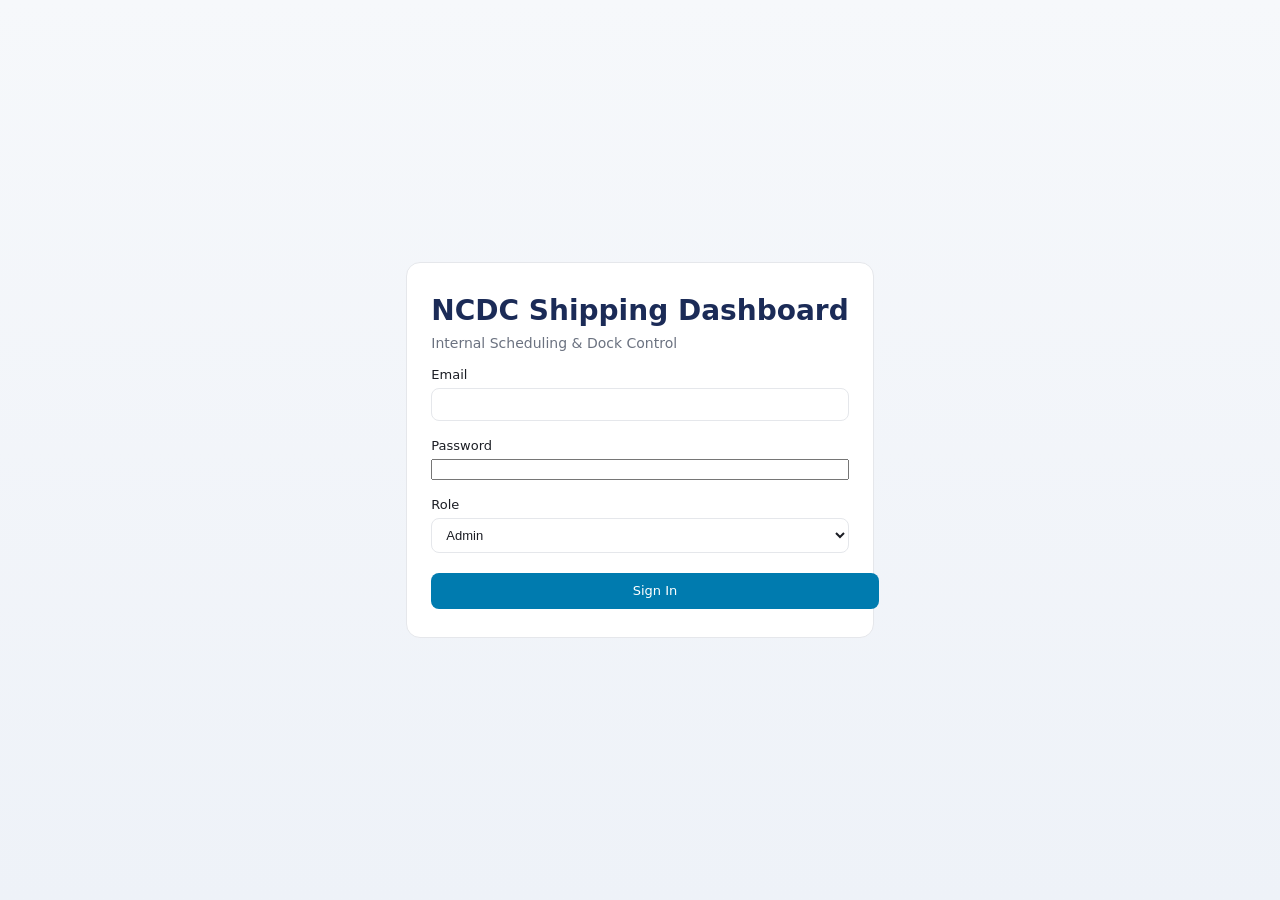
<file: index.html>
<!DOCTYPE html>
<html lang="en" data-theme="light">
<head>
  <meta charset="UTF-8" />
  <meta name="viewport" content="width=device-width,initial-scale=1.0" />
  <title>NCDC Shipping Dashboard</title>
  <link rel="stylesheet" href="./style.css" />
</head>
<body>
  <div id="login-screen" class="login-screen">
    <div class="login-card">
      <h1 class="app-title">NCDC Shipping Dashboard</h1>
      <p class="app-subtitle">Internal Scheduling &amp; Dock Control</p>
      <label>Email</label>
      <input id="login-email" type="email" />
      <label>Password</label>
      <input id="login-password" type="password" />
      <label>Role</label>
      <select id="login-role">
        <option value="admin">Admin</option>
        <option value="router">Router</option>
        <option value="dock">Dock Lead</option>
        <option value="supervisor">Supervisor</option>
      </select>
      <button id="login-btn" class="btn primary">Sign In</button>
      <p id="login-error" class="error hidden">Invalid credentials.</p>
    </div>
  </div>

  <div id="app-shell" class="app-shell hidden">
    <aside class="sidebar">
      <div class="sidebar-header">
        <div class="logo-box">📦</div>
        <div>
          <div class="sidebar-title">NCDC Dashboard</div>
          <div class="sidebar-sub">Shipping</div>
        </div>
      </div>
      
      <div id="alerts-badge" class="alerts-badge hidden" onclick="showAlertsModal()">
        <span>🔔 Alerts</span>
        <div id="alerts-count"></div>
      </div>
      
      <nav>
        <button data-tab="orders" class="nav-link active">📋 Orders</button>
        <button data-tab="discrepancies" class="nav-link">⚠️ Discrepancies</button>
        <button data-tab="dock" class="nav-link">📦 Dock</button>
        <button data-tab="todays" class="nav-link">🚚 Today's Pickups</button>
        <button data-tab="truckloads" class="nav-link">🚛 Truckloads</button>
        <button data-tab="calendar" class="nav-link">📅 Calendar</button>
        <button data-tab="metrics" class="nav-link">📊 Metrics</button>
        <button data-tab="history" class="nav-link">🕐 History</button>
        <button data-tab="team" class="nav-link">👥 Team</button>
        <button data-tab="settings" class="nav-link">⚙️ Settings</button>
      </nav>
      <button id="logout-btn" class="btn secondary small">Logout</button>
    </aside>

    <main class="main">
      <div class="top-bar">
        <div class="top-bar-left">
          <span id="current-user-display"></span>
          <span id="current-role-badge" class="role-badge"></span>
        </div>
        <div class="top-bar-right">
          <button id="undo-btn" class="btn small secondary">↩️ Undo</button>
          <button id="changelog-btn" class="btn small secondary">🕐 Changes</button>
          <button id="export-btn" class="btn small primary">📥 Export</button>
        </div>
      </div>

      <section id="tab-orders" class="tab-panel">
        <header class="pane-header">
          <h2>Orders</h2>
          <p>Upload CSV and manage orders.</p>
        </header>

        <div class="orders-toolbar">
          <div class="upload-box">
            <label class="label">Upload Orders CSV</label>
            <input type="file" id="orders-csv" accept=".csv" />
            <p class="csv-updated" id="csv-updated">CSV updated: --</p>
          </div>

          <div class="quick-filters">
            <button class="btn tiny" onclick="applyQuickFilter('high')">🔴 HIGH Priority</button>
            <button class="btn tiny" onclick="applyQuickFilter('unassigned')">⚪ Unassigned</button>
            <button class="btn tiny" onclick="applyQuickFilter('today')">📅 Due Today</button>
            <select id="saved-filters" onchange="loadSavedFilter()">
              <option value="">Load saved filter...</option>
            </select>
            <button class="btn tiny" onclick="saveCurrentFilter()">💾 Save Filter</button>
          </div>

          <div class="filters-row">
            <input id="orders-search" type="text" placeholder="Quick search..." />
            <select id="orders-col-filter"></select>
            <input id="orders-col-value" type="text" placeholder="Exact value..." />
            <button id="add-col-filter" class="btn tiny">Add filter</button>
            <button id="clear-filters" class="btn tiny secondary">Clear</button>
          </div>

          <div class="selected-box">
            <span>Selected POs: <span id="selected-count">0</span></span>
            <button id="create-truckload-btn" class="btn tiny primary">Create Truckload</button>
            <button id="auto-route-btn" class="btn tiny" style="background:#7c3aed;color:#fff;">⚡ Auto-Route</button>
            <select id="assign-existing-load" class="input-slim"></select>
            <button id="assign-pos-to-load" class="btn tiny">Assign to Load</button>
          </div>
        </div>

        <div id="active-filters" class="chips"></div>

        <div class="orders-grid">
          <table>
            <thead>
              <tr id="orders-head">
                <th><input type="checkbox" id="select-all-orders" /></th>
                <th>PO</th>
                <th>Customer</th>
                <th>Cust Name</th> <th>Carrier</th>
                <th>Units</th>
                <th>Cartons</th>
                <th>BOL</th>
                <th>Master BOL</th>
                <th>Start Date</th>
                <th>Cancel Date</th>
                <th>Priority</th>
                <th>Load ID</th>
              </tr>
            </thead>
            <tbody id="orders-body"></tbody>
          </table>
        </div>
      </section>

      <section id="tab-discrepancies" class="tab-panel hidden">
        <header class="pane-header">
          <h2>BC &amp; Dashboard Discrepancies</h2>
          <p>Differences between latest BC CSV and current dashboard / truckloads.</p>
        </header>

        <div class="filters-row">
          <input id="disc-search" type="text" placeholder="Filter by PO, field, type, load..." />
          <button id="disc-clear" class="btn tiny secondary">Clear</button>
        </div>

        <div class="dock-list">
          <table>
            <thead>
              <tr>
                <th>Type</th>
                <th>PO</th>
                <th>Field</th>
                <th>CSV Value</th>
                <th>Dashboard Value</th>
                <th>Load IDs</th>
              </tr>
            </thead>
            <tbody id="disc-body"></tbody>
          </table>
        </div>
      </section>

      <section id="tab-dock" class="tab-panel hidden">
        <header class="pane-header">
          <div class="header-with-action">
            <div>
              <h2>Dock</h2>
              <p>Assign staging by truckload. One line per truck.</p>
            </div>
            <button id="dock-map-btn" class="btn primary" onclick="showDockMapModal()">🗺️ View Dock Map</button>
          </div>
        </header>

        <div class="filters-row">
          <input id="dock-search" type="text" placeholder="Filter by any column..." />
          <button id="dock-clear" class="btn tiny secondary">Clear</button>
        </div>

        <div class="dock-list">
          <table>
            <thead>
              <tr>
                <th>Load ID</th><th>Customer</th><th>Carrier</th><th>Load Type</th>
                <th>Pick Up Date</th><th>Pickup Window</th><th>Total Cartons</th>
                <th>SL Location</th><th>DD Location</th>
                <th>Status</th><th>Actions</th>
              </tr>
            </thead>
            <tbody id="dock-body"></tbody>
          </table>
        </div>
      </section>

      <section id="tab-todays" class="tab-panel hidden">
        <header class="pane-header">
          <h2>Today's Pickups</h2>
          <p>Live board for the dock to update arrival/departure.</p>
        </header>

        <div class="filters-row">
          <input id="todays-search" type="text" placeholder="Filter by any column..." />
          <button id="todays-clear" class="btn tiny secondary">Clear</button>
        </div>

        <div class="today-table">
          <table>
            <thead>
              <tr>
                <th>Load ID</th>
                <th>Customer</th>
                <th>Carrier</th>
                <th>Load Type</th>
                <th>BOL</th>
                <th>Master BOL</th>
                <th>Pick Up Window</th>
                <th>Total Cartons</th>
                <th>Status</th>
                <th>Actions</th>
              </tr>
            </thead>
            <tbody id="today-body"></tbody>
          </table>
        </div>
      </section>

      <section id="tab-truckloads" class="tab-panel hidden">
        <header class="pane-header">
          <div class="header-with-action">
            <div>
              <h2>Truckloads</h2>
              <p>Click a load to edit and view Master/BOL/PO breakdown.</p>
            </div>
            <button id="bulk-edit-btn" class="btn primary" onclick="showBulkEditModal()">✏️ Bulk Edit</button>
          </div>
        </header>

        <div class="filters-row">
          <input id="truckloads-search" type="text" placeholder="Filter by any column..." />
          <button id="truckloads-clear" class="btn tiny secondary">Clear</button>
        </div>

        <div class="truckloads-list">
          <table>
            <thead>
              <tr>
                <th><input type="checkbox" id="select-all-trucks" /></th>
                <th>Load ID</th><th>Customer</th><th>Carrier</th><th>Load Type</th>
                <th>Pick Up Date</th><th>Pickup Window</th><th>Total Cartons</th><th>Status</th>
              </tr>
            </thead>
            <tbody id="truckloads-body"></tbody>
          </table>
        </div>
      </section>

      <section id="tab-calendar" class="tab-panel hidden">
        <header class="pane-header">
          <h2>Calendar</h2>
          <div class="cal-controls">
            <button id="cal-prev" class="btn tiny secondary">◀</button>
            <div id="cal-title" class="cal-title"></div>
            <button id="cal-next" class="btn tiny secondary">▶</button>
            <select id="cal-view" class="input-slim">
              <option value="month">Month</option>
              <option value="2w">2 Weeks</option>
              <option value="wk">Week</option>
            </select>
            <button id="cal-today" class="btn tiny primary">Today</button>
            <input id="cal-filter" class="input-slim" placeholder="Filter customer/carrier…" />
          </div>
        </header>
        <div id="calendar-grid" class="calendar-grid"></div>
        <p class="muted">Drag a load chip to another day to change its pickup date.</p>
      </section>

      <section id="tab-metrics" class="tab-panel hidden">
        <header class="pane-header">
          <h2>Metrics</h2>
          <p>Performance insights and KPIs.</p>
        </header>
        <div class="metrics-row">
          <div class="metric-card"><div class="metric-label">Units Today</div><div class="metric-value" id="m-units-today">0</div></div>
          <div class="metric-card"><div class="metric-label">Units This Week</div><div class="metric-value" id="m-units-week">0</div></div>
          <div class="metric-card"><div class="metric-label">Total Cartons</div><div class="metric-value" id="m-cartons">0</div></div>
          <div class="metric-card"><div class="metric-label">Loads This Month</div><div class="metric-value" id="m-total-loads">0</div></div>
        </div>
        <div class="metrics-grid">
          <div class="metric-section">
            <h3>Load Status</h3>
            <div id="status-breakdown"></div>
          </div>
          <div class="metric-section">
            <h3>Carrier Breakdown</h3>
            <div id="carrier-breakdown"></div>
          </div>
        </div>
        <div class="metric-section">
          <h3>Data Quality</h3>
          <div id="data-quality"></div>
        </div>
      </section>

      <section id="tab-history" class="tab-panel hidden">
        <header class="pane-header">
          <h2>History</h2>
          <p>Departed truckloads archive.</p>
        </header>
        <div class="filters-row">
          <input id="history-search" type="text" placeholder="Filter by any value..." />
          <button id="history-clear" class="btn tiny secondary">Clear</button>
        </div>
        <table>
          <thead>
            <tr>
              <th>Load ID</th><th>Customer</th><th>Carrier</th>
              <th>BOL</th><th>Master BOL</th>
              <th>Pick Up Date</th><th>Pickup Window</th><th>Departed At</th>
            </tr>
          </thead>
          <tbody id="history-body"></tbody>
        </table>
      </section>

      <section id="tab-team" class="tab-panel hidden">
        <header class="pane-header">
          <h2>Team</h2>
          <p>Manage users and permissions.</p>
        </header>
        <div class="team-roles">
          <h3>User Roles</h3>
          <div class="role-list">
            <div class="role-item">
              <strong>Admin</strong>
              <p>Full access to all tabs and settings</p>
            </div>
            <div class="role-item">
              <strong>Router</strong>
              <p>Orders, Truckloads, Calendar, Metrics, History</p>
            </div>
            <div class="role-item">
              <strong>Dock Lead</strong>
              <p>Dock, Today's Pickups, Truckloads, History</p>
            </div>
            <div class="role-item">
              <strong>Supervisor</strong>
              <p>Full access (view-only for sensitive settings)</p>
            </div>
          </div>
        </div>
      </section>

      <section id="tab-settings" class="tab-panel hidden">
        <header class="pane-header">
          <h2>Settings</h2>
          <p>Customer rules, center patterns, and general options.</p>
        </header>

        <div class="settings-grid">
          <div class="setting-block">
            <h3>Customer Rules</h3>
            <p class="muted">Define default carrier, time blocks, and limits per customer</p>
            <div id="customer-rules-list" class="rules-list"></div>
            <div class="add-rule-form">
              <input id="rule-customer" type="text" placeholder="Customer name" class="input-slim" />
              <input id="rule-carrier" type="text" placeholder="Default carrier" class="input-slim" />
              <select id="rule-timeblock" class="input-slim">
                <option value="">Time block...</option>
                <option value="08:00-10:00">8am-10am</option>
                <option value="10:00-12:00">10am-12pm</option>
                <option value="12:00-14:00">12pm-2pm</option>
                <option value="14:00-16:00">2pm-4pm</option>
                <option value="16:00-18:00">4pm-6pm</option>
              </select>
              <button class="btn tiny primary" onclick="addCustomerRule()">Add Rule</button>
            </div>
          </div>

          <div class="setting-block">
            <h3>Store → Center Patterns</h3>
            <p class="muted">Map stores to their consolidation centers</p>
            <div id="center-patterns-list" class="rules-list"></div>
            <div class="add-rule-form">
              <input id="pattern-store" type="text" placeholder="Store #" class="input-slim" />
              <input id="pattern-center" type="text" placeholder="Center code" class="input-slim" />
              <button class="btn tiny primary" onclick="addCenterPattern()">Add Pattern</button>
            </div>
          </div>

          <div class="setting-block">
            <h3>Time Blocks</h3>
            <div class="time-blocks-list">
              <div class="time-block-item">08:00-10:00 (8am-10am)</div>
              <div class="time-block-item">10:00-12:00 (10am-12pm)</div>
              <div class="time-block-item">12:00-14:00 (12pm-2pm)</div>
              <div class="time-block-item">14:00-16:00 (2pm-4pm)</div>
              <div class="time-block-item">16:00-18:00 (4pm-6pm)</div>
            </div>
          </div>

          <div class="setting-block">
            <h3>Capacity Limits</h3>
            <div class="capacity-info">
              <p>Max Units per Truck: <strong>30,000</strong></p>
              <p>Max Cartons per Truck: <strong>2,600</strong></p>
            </div>
          </div>

          <div class="setting-block danger-zone">
            <h3>Danger Zone</h3>
            <button id="clear-all-data" class="btn danger">Clear All Data</button>
            <p class="muted">This will permanently delete all orders, truckloads, and history</p>
          </div>
        </div>
      </section>

      <section id="tab-appointments" class="tab-panel hidden">
        <header class="pane-header">
          <div class="header-with-action">
            <div>
              <h2>Appointments</h2>
              <p>Schedule carrier pickups and dock reservations</p>
            </div>
            <button class="btn primary" onclick="showNewAppointmentModal()">+ New Appointment</button>
          </div>
        </header>

        <div class="appointments-grid">
          <div class="appointments-calendar">
            <div class="appt-cal-header">
              <button class="btn tiny secondary" onclick="prevApptWeek()">◀</button>
              <span id="appt-week-title"></span>
              <button class="btn tiny secondary" onclick="nextApptWeek()">▶</button>
            </div>
            <div id="appointments-week-view" class="appt-week-view"></div>
          </div>
          
          <div class="appointments-list-section">
            <h3>Upcoming Appointments</h3>
            <div id="appointments-list"></div>
          </div>
        </div>
      </section>
    </main>
  </div>

  <div id="modal-overlay" class="modal-overlay hidden">
    <div class="modal">
      <h3>Create Truckload</h3>
      <p id="modal-selected-pos"></p>
      <label>Load ID</label><input id="tl-load-id" type="text" />
      <label>Load Type</label>
      <select id="tl-load-type">
        <option value="LTL">LTL</option>
        <option value="Truckload">Truckload</option>
        <option value="Floorload">Floorload</option>
        <option value="Small Parcel">Small Parcel</option>
      </select>
      <label>Pick Up Date</label><input id="tl-pickup-date" type="date" />
      <label>Pickup Window</label>
      <select id="tl-pickup-window" class="input">
        <option value="08:00-10:00">8am-10am</option>
        <option value="10:00-12:00">10am-12pm</option>
        <option value="12:00-14:00">12pm-2pm</option>
        <option value="14:00-16:00">2pm-4pm</option>
        <option value="16:00-18:00">4pm-6pm</option>
      </select>
      <label>Carrier</label><input id="tl-carrier" type="text" />
      <label>Customer</label><input id="tl-customer" type="text" />
      <label>BOL</label><input id="tl-bol" type="text" />
      <div class="modal-actions">
        <button id="tl-save" class="btn primary tiny">Save</button>
        <button id="tl-cancel" class="btn secondary tiny">Cancel</button>
      </div>
    </div>
  </div>

  <div id="tl-detail-overlay" class="modal-overlay hidden">
    <div class="modal modal-wide">
      <h3 id="tl-detail-title">Truckload Detail</h3>
      <div id="tl-detail-body" class="tl-detail"></div>

      <h4>Edit</h4>
      <div class="edit-grid">
        <div>
          <label>Load ID</label><input id="ed-load-id" class="input" />
        </div>
        <div>
          <label>Pickup Date</label><input id="ed-pickup-date" type="date" class="input" />
        </div>
        <div>
          <label>Pickup Window</label>
          <select id="ed-pickup-window" class="input">
            <option value="08:00-10:00">8am-10am</option>
            <option value="10:00-12:00">10am-12pm</option>
            <option value="12:00-14:00">12pm-2pm</option>
            <option value="14:00-16:00">2pm-4pm</option>
            <option value="16:00-18:00">4pm-6pm</option>
          </select>
        </div>
        <div>
          <label>Carrier</label><input id="ed-carrier" class="input" />
        </div>
        <div>
          <label>Customer</label><input id="ed-customer" class="input" />
        </div>
      </div>

      <div class="modal-actions">
        <button id="tl-detail-save" class="btn primary tiny">Save</button>
        <button id="tl-detail-close" class="btn secondary tiny">Close</button>
      </div>
    </div>
  </div>

  <div id="auto-overlay" class="modal-overlay hidden">
    <div class="modal modal-wide">
      <h3>Auto-Route Proposals</h3>
      <p id="auto-summary"></p>
      <div class="auto-table-container">
        <table id="auto-table">
          <thead>
            <tr>
              <th><input type="checkbox" id="auto-select-all" /></th>
              <th>Load ID</th>
              <th>Type</th>
              <th>Customer</th>
              <th>Carrier</th>
              <th>Date</th>
              <th>Window</th>
              <th>Orders</th>
              <th>Units</th>
              <th>Cartons</th>
              <th>Fill %</th>
            </tr>
          </thead>
          <tbody id="auto-body"></tbody>
        </table>
      </div>
      <div class="modal-actions">
        <button id="auto-confirm" class="btn primary">Create Selected</button>
        <button id="auto-cancel" class="btn secondary">Cancel</button>
      </div>
    </div>
  </div>

  <div id="dock-history-overlay" class="modal-overlay hidden">
    <div class="modal modal-wide">
      <h3 id="dock-history-title">Staging History</h3>
      <div id="dock-history-info" class="dock-history-info"></div>
      <div class="dock-history-table">
        <table>
          <thead>
            <tr>
              <th>Timestamp</th>
              <th>Action</th>
              <th>User</th>
              <th>Note</th>
            </tr>
          </thead>
          <tbody id="dock-history-body"></tbody>
        </table>
      </div>
      <div class="modal-actions">
        <button id="dock-history-close" class="btn secondary">Close</button>
      </div>
    </div>
  </div>

  <div id="dock-map-overlay" class="modal-overlay hidden">
    <div class="modal modal-wide">
      <h3>Dock Floor Map</h3>
      <p>Visual representation of staging lanes and dock doors</p>
      <div class="dock-map-grid">
        <div class="dock-map-section">
          <h4>Dock Doors (DD)</h4>
          <div id="dock-doors-map" class="location-grid"></div>
        </div>
        <div class="dock-map-section">
          <h4>Staging Lanes (SL)</h4>
          <div id="staging-lanes-map" class="location-grid"></div>
        </div>
      </div>
      <div class="dock-map-legend">
        <span class="legend-item"><span class="legend-color assigned"></span> Assigned</span>
        <span class="legend-item"><span class="legend-color available"></span> Available</span>
      </div>
      <div class="modal-actions">
        <button id="dock-map-close" class="btn secondary">Close</button>
      </div>
    </div>
  </div>

  <div id="bulk-edit-overlay" class="modal-overlay hidden">
    <div class="modal">
      <h3>Bulk Edit Truckloads</h3>
      <p>Apply changes to selected truckloads. Leave fields empty to skip.</p>
      <label>Pickup Date</label>
      <input id="bulk-pickup-date" type="date" class="input" />
      <label>Pickup Window</label>
      <select id="bulk-pickup-window" class="input">
        <option value="">No change</option>
        <option value="08:00-10:00">8am-10am</option>
        <option value="10:00-12:00">10am-12pm</option>
        <option value="12:00-14:00">12pm-2pm</option>
        <option value="14:00-16:00">2pm-4pm</option>
        <option value="16:00-18:00">4pm-6pm</option>
      </select>
      <label>Carrier</label>
      <input id="bulk-carrier" type="text" class="input" placeholder="Leave empty for no change" />
      <div class="modal-actions">
        <button id="bulk-apply" class="btn primary">Apply Changes</button>
        <button id="bulk-cancel" class="btn secondary">Cancel</button>
      </div>
    </div>
  </div>

  <div id="alerts-overlay" class="modal-overlay hidden">
    <div class="modal">
      <h3>Alerts & Notifications</h3>
      <div id="alerts-list"></div>
      <div class="modal-actions">
        <button id="alerts-close" class="btn secondary">Close</button>
      </div>
    </div>
  </div>

  <div id="changelog-overlay" class="modal-overlay hidden">
    <div class="modal">
      <h3>Change Log</h3>
      <div id="changelog-list" class="changelog-list"></div>
      <div class="modal-actions">
        <button id="changelog-close" class="btn secondary">Close</button>
      </div>
    </div>
  </div>

  <script src="./script.js"></script>
</body>
</html>
</file>
<file: style.css>
/* ========== NCDC Dashboard Theme ========== */
:root {
  --navy: #1b2b57;
  --blue: #007baf;
  --bg: #f4f5f7;
  --card: #ffffff;
  --text: #1b1d24;
  --muted: #6b7280;
  --border: #e5e7eb;
  --border-strong: #cfd4dc;
  --success: #0f9960;
  --warn: #b08900;
  --danger: #b91c1c;
  --purple: #7c3aed;
}

* { box-sizing: border-box; }
html, body { height: 100%; }
html { background: var(--bg); }
body {
  margin: 0;
  font: 14px/1.4 system-ui, -apple-system, Segoe UI, Roboto, Ubuntu, "Helvetica Neue", Arial;
  color: var(--text);
}

/* ===== Layout ===== */
.app-shell { display: grid; grid-template-columns: 260px 1fr; min-height: 100vh; }
.sidebar {
  background: var(--navy);
  color: #e9eef6;
  display: flex;
  flex-direction: column;
  gap: 12px;
  padding: 20px 16px;
}
.sidebar-header { display: flex; align-items: center; gap: 12px; }
.logo-box {
  width: 44px;
  height: 44px;
  display: flex;
  align-items: center;
  justify-content: center;
  font-size: 24px;
  background: rgba(255,255,255,0.1);
  border-radius: 8px;
}
.sidebar-title { font-weight: 700; letter-spacing: .2px; }
.sidebar-sub { font-size: 12px; opacity: .85; }

/* Alerts Badge */
.alerts-badge {
  background: rgba(239, 68, 68, 0.2);
  border: 1px solid rgba(239, 68, 68, 0.3);
  padding: 8px 12px;
  border-radius: 8px;
  cursor: pointer;
  font-size: 12px;
}
.alerts-badge:hover { background: rgba(239, 68, 68, 0.3); }

nav { display: flex; flex-direction: column; gap: 4px; flex: 1; overflow-y: auto; }
.nav-link {
  all: unset;
  display: block;
  padding: 10px 12px;
  border-radius: 8px;
  cursor: pointer;
  color: #e9eef6;
  background: transparent;
  border: 1px solid transparent;
  font-size: 13px;
}
.nav-link:hover { background: rgba(255,255,255,.06); }
.nav-link.active { background: #0e2a68; border-color: rgba(255,255,255,.15); }

.main { display: flex; flex-direction: column; overflow: hidden; }

/* Top Bar */
.top-bar {
  background: var(--card);
  border-bottom: 1px solid var(--border);
  padding: 12px 20px;
  display: flex;
  align-items: center;
  justify-content: space-between;
}
.top-bar-left { display: flex; align-items: center; gap: 12px; }
.top-bar-right { display: flex; align-items: center; gap: 8px; }
.role-badge {
  padding: 4px 8px;
  background: #dbeafe;
  color: #1e40af;
  border-radius: 999px;
  font-size: 11px;
  font-weight: 600;
}

.tab-panel { padding: 20px; overflow-y: auto; flex: 1; }
.pane-header h2 { margin: 0 0 6px 0; font-size: 20px; }
.pane-header p { margin: 0; color: var(--muted); }

.header-with-action {
  display: flex;
  align-items: center;
  justify-content: space-between;
}

/* ===== Cards, tables, grids ===== */
.orders-toolbar, .dock-list, .truckloads-list, .today-table, .settings-grid,
.metrics-row, .team-flex, .orders-grid, .filters-row {
  margin-top: 12px;
}
.orders-grid, .dock-list, .truckloads-list, .today-table {
  background: var(--card);
  border: 1px solid var(--border);
  border-radius: 12px;
  padding: 8px;
}
table { width: 100%; border-collapse: separate; border-spacing: 0; }
thead th {
  position: sticky;
  top: 0;
  background: #f9fafb;
  color: #0f172a;
  z-index: 1;
  font-weight: 600;
  text-align: left;
  font-size: 11px;
  padding: 10px;
  border-bottom: 1px solid var(--border);
  text-transform: uppercase;
}
tbody td { padding: 8px 10px; border-bottom: 1px solid var(--border); }
tbody tr:hover { background: #f7fbff; }
tbody tr { cursor: pointer; }

.orders-grid { overflow: auto; max-height: 55vh; }

/* Row state highlights */
.row-danger { background: #fee2e2 !important; }
.row-warn { background: #fef3c7 !important; }
.row-success { background: #d1fae5 !important; }

/* Quick Filters */
.quick-filters {
  display: flex;
  align-items: center;
  gap: 8px;
  margin-bottom: 12px;
  flex-wrap: wrap;
}

/* ===== Chips, inputs ===== */
.chips { display: flex; flex-wrap: wrap; gap: 6px; margin: 8px 0; }
.chip {
  background: #eef6fb;
  color: #083344;
  border: 1px solid #cfe8f5;
  border-radius: 999px;
  padding: 4px 10px;
  font-size: 12px;
  display: flex;
  align-items: center;
  gap: 6px;
}
.chip .chip-x {
  all: unset;
  cursor: pointer;
  padding: 0 4px;
  color: #0f172a;
  font-weight: bold;
}

.input, .input-slim, input[type="text"], input[type="email"], input[type="date"], input[type="number"], select {
  border: 1px solid var(--border);
  border-radius: 8px;
  padding: 8px 10px;
  background: #fff;
  color: var(--text);
  font-size: 13px;
}
.input-slim { padding: 6px 8px; }
.inline { display: inline-flex; align-items: center; gap: 6px; }
.filters-row { display: flex; align-items: center; gap: 8px; flex-wrap: wrap; }

/* ===== Buttons ===== */
.btn {
  all: unset;
  display: inline-flex;
  align-items: center;
  justify-content: center;
  gap: 6px;
  padding: 8px 14px;
  border-radius: 8px;
  cursor: pointer;
  border: 1px solid var(--border);
  background: #fff;
  color: var(--text);
  font-size: 13px;
  font-weight: 500;
}
.btn.primary { background: var(--blue); color: #fff; border-color: transparent; }
.btn.primary:hover { filter: brightness(.95); }
.btn.secondary { background: #eef2f7; color: #0f172a; }
.btn.secondary:hover { background: #e5e9f0; }
.btn.danger { background: #fee2e2; color: #7f1d1d; border-color: #f8caca; }
.btn.small { padding: 6px 10px; font-size: 12px; }
.btn.tiny { padding: 4px 8px; border-radius: 6px; font-size: 12px; }

/* ===== Modals ===== */
.modal-overlay {
  position: fixed;
  inset: 0;
  background: rgba(8,14,30,.5);
  display: flex;
  align-items: center;
  justify-content: center;
  padding: 20px;
  z-index: 50;
}
.modal {
  width: min(600px, 95vw);
  max-height: 85vh;
  overflow: auto;
  background: var(--card);
  border: 1px solid var(--border-strong);
  border-radius: 14px;
  padding: 20px;
  box-shadow: 0 10px 30px rgba(0,0,0,.25);
}
.modal-wide { width: min(1000px, 98vw); }
.modal h3 { margin: 0 0 12px 0; color: var(--navy); }
.modal h4 { margin: 16px 0 10px 0; }
.modal label { display: block; margin: 10px 0 4px 0; font-weight: 500; font-size: 13px; }
.modal input, .modal select { width: 100%; }
.modal-actions { display: flex; gap: 8px; justify-content: flex-end; margin-top: 16px; }

.edit-grid {
  display: grid;
  grid-template-columns: 1fr 1fr;
  gap: 12px;
}

.tl-detail {
  background: #f9fafb;
  border: 1px solid var(--border);
  border-radius: 8px;
  padding: 12px;
  max-height: 200px;
  overflow-y: auto;
  margin-bottom: 12px;
}

/* Auto-route table */
.auto-table-container {
  max-height: 400px;
  overflow: auto;
  margin: 12px 0;
}
#auto-table { font-size: 12px; }
#auto-table td { padding: 6px 8px; }

/* Dock History */
.dock-history-info {
  display: grid;
  grid-template-columns: 1fr 1fr;
  gap: 8px;
  background: #f9fafb;
  padding: 12px;
  border-radius: 8px;
  margin-bottom: 12px;
  font-size: 13px;
}
.dock-history-table {
  max-height: 300px;
  overflow: auto;
}

/* Dock Map */
.dock-map-grid {
  display: grid;
  grid-template-columns: 1fr 1fr;
  gap: 20px;
  margin: 16px 0;
}
.dock-map-section h4 {
  margin: 0 0 12px 0;
  font-size: 14px;
}
.location-grid {
  display: grid;
  grid-template-columns: repeat(5, 1fr);
  gap: 6px;
}
.location-cell {
  padding: 8px 4px;
  text-align: center;
  font-size: 10px;
  border-radius: 4px;
  border: 1px solid var(--border);
}
.location-cell.assigned {
  background: #dbeafe;
  border-color: #93c5fd;
  color: #1e40af;
}
.location-cell.available {
  background: #f9fafb;
  color: var(--muted);
}
.dock-map-legend {
  display: flex;
  gap: 16px;
  font-size: 12px;
}
.legend-item {
  display: flex;
  align-items: center;
  gap: 6px;
}
.legend-color {
  width: 16px;
  height: 16px;
  border-radius: 4px;
}
.legend-color.assigned { background: #dbeafe; border: 1px solid #93c5fd; }
.legend-color.available { background: #f9fafb; border: 1px solid var(--border); }

/* Changelog */
.changelog-list {
  max-height: 400px;
  overflow-y: auto;
}
.changelog-item {
  padding: 10px;
  border-bottom: 1px solid var(--border);
}
.changelog-item:last-child { border-bottom: none; }
.changelog-action { font-weight: 600; }
.changelog-meta { font-size: 11px; color: var(--muted); margin-top: 4px; }

/* Alerts List */
#alerts-list {
  max-height: 400px;
  overflow-y: auto;
}
.alert-item {
  padding: 12px;
  border-radius: 8px;
  margin-bottom: 8px;
  display: flex;
  align-items: flex-start;
  justify-content: space-between;
}
.alert-item.error {
  background: #fee2e2;
  border: 1px solid #fca5a5;
}
.alert-item.warning {
  background: #fef3c7;
  border: 1px solid #fcd34d;
}
.alert-dismiss {
  background: none;
  border: none;
  cursor: pointer;
  font-size: 16px;
  padding: 0;
}

/* ===== Priority Badges ===== */
.priority-badge {
  display: inline-block;
  padding: 2px 8px;
  border-radius: 999px;
  font-size: 11px;
  font-weight: 600;
}
.priority-high { background: #fee2e2; color: #991b1b; }
.priority-medium { background: #fef3c7; color: #92400e; }
.priority-low { background: #d1fae5; color: #065f46; }

.status-badge {
  display: inline-block;
  padding: 2px 8px;
  border-radius: 999px;
  font-size: 11px;
  font-weight: 600;
}
.status-departed { background: #e5e7eb; color: #374151; }
.status-staged { background: #d1fae5; color: #065f46; }
.status-progress { background: #dbeafe; color: #1e40af; }
.status-door { background: #c7d2fe; color: #3730a3; }

/* SPS Badge */
.sps-badge {
  display: inline-block;
  padding: 2px 6px;
  background: #dbeafe;
  color: #1e40af;
  border-radius: 4px;
  font-size: 10px;
  font-weight: 600;
  margin-left: 6px;
}

/* Fill Bar */
.fill-bar {
  display: flex;
  align-items: center;
  gap: 8px;
}
.fill-track {
  flex: 1;
  height: 6px;
  background: #e5e7eb;
  border-radius: 3px;
  overflow: hidden;
}
.fill-value {
  height: 100%;
  border-radius: 3px;
}
.fill-high { background: #10b981; }
.fill-medium { background: #f59e0b; }
.fill-low { background: #ef4444; }

/* ===== Calendar ===== */
.cal-controls {
  display: flex;
  align-items: center;
  gap: 8px;
  margin-top: 12px;
}
.cal-title {
  min-width: 160px;
  text-align: center;
  font-weight: 600;
}
.calendar-grid {
  margin-top: 12px;
  display: grid;
  gap: 6px;
  grid-template-columns: repeat(7, 1fr);
}
.cal-header {
  text-align: center;
  font-weight: 600;
  font-size: 12px;
  padding: 8px;
  color: var(--muted);
}
.cal-cell {
  background: var(--card);
  border: 1px solid var(--border);
  border-radius: 8px;
  min-height: 100px;
  display: flex;
  flex-direction: column;
}
.cal-cell.today {
  border: 2px solid var(--blue);
}
.cal-cell-head {
  padding: 6px 8px;
  border-bottom: 1px solid var(--border);
  font-weight: 600;
  font-size: 12px;
  display: flex;
  align-items: center;
  justify-content: space-between;
}
.cal-cell-body {
  padding: 6px;
  display: flex;
  flex-direction: column;
  gap: 4px;
  flex: 1;
  overflow-y: auto;
}
.cal-chip {
  background: #e6f2ff;
  border: 1px solid #cfe3ff;
  border-radius: 6px;
  padding: 4px 6px;
  font-size: 10px;
  cursor: grab;
  user-select: none;
}
.cal-chip:hover { background: #dbeafe; }
.cal-chip.departed { background: #e5e7eb; color: #6b7280; }
.cal-chip.staged { background: #d1fae5; color: #065f46; }
.cal-count {
  background: var(--blue);
  color: #fff;
  padding: 2px 6px;
  border-radius: 999px;
  font-size: 10px;
}

/* ===== Metrics ===== */
.metrics-row {
  display: grid;
  grid-template-columns: repeat(4, 1fr);
  gap: 12px;
}
.metric-card {
  background: var(--card);
  border: 1px solid var(--border);
  border-radius: 12px;
  padding: 16px;
}
.metric-label {
  font-size: 12px;
  color: var(--muted);
  margin-bottom: 6px;
}
.metric-value {
  font-size: 28px;
  font-weight: 700;
  color: var(--blue);
}

.metrics-grid {
  display: grid;
  grid-template-columns: 1fr 1fr;
  gap: 12px;
  margin-top: 12px;
}
.metric-section {
  background: var(--card);
  border: 1px solid var(--border);
  border-radius: 12px;
  padding: 16px;
  margin-top: 12px;
}
.metric-section h3 {
  margin: 0 0 12px 0;
  font-size: 14px;
}
.metric-row {
  display: flex;
  justify-content: space-between;
  padding: 8px 12px;
  background: #f9fafb;
  border-radius: 6px;
  margin-bottom: 6px;
}
.metric-row:last-child { margin-bottom: 0; }

/* ===== Login ===== */
.login-screen {
  display: grid;
  place-items: center;
  min-height: 100vh;
  background: linear-gradient(180deg, #f6f8fb 0, #eef2f8 100%);
}
.login-card {
  background: #fff;
  border: 1px solid var(--border);
  border-radius: 14px;
  padding: 28px 24px;
  min-width: 340px;
}
.login-card label {
  display: block;
  margin: 12px 0 4px 0;
  font-weight: 500;
  font-size: 13px;
}
.login-card input, .login-card select {
  width: 100%;
  margin-bottom: 4px;
}
.login-card .btn {
  width: 100%;
  margin-top: 16px;
}
.app-title { margin: 0 0 4px 0; color: var(--navy); }
.app-subtitle { margin: 0 0 12px 0; color: var(--muted); }
.error { color: var(--danger); font-size: 13px; margin-top: 8px; }
.hidden { display: none !important; }

/* ===== Settings ===== */
.settings-grid {
  display: grid;
  grid-template-columns: repeat(auto-fit, minmax(280px, 1fr));
  gap: 12px;
}
.setting-block {
  background: var(--card);
  border: 1px solid var(--border);
  border-radius: 12px;
  padding: 16px;
}
.setting-block h3 {
  margin: 0 0 12px 0;
  font-size: 14px;
}
.time-blocks-list {
  display: flex;
  flex-direction: column;
  gap: 6px;
}
.time-block-item {
  padding: 8px 12px;
  background: #f9fafb;
  border-radius: 6px;
  font-size: 13px;
}
.capacity-info p {
  margin: 8px 0;
  font-size: 13px;
}
.danger-zone {
  border-color: #fca5a5;
}
.danger-zone h3 {
  color: var(--danger);
}

/* Team */
.team-roles {
  background: var(--card);
  border: 1px solid var(--border);
  border-radius: 12px;
  padding: 16px;
}
.role-list {
  display: flex;
  flex-direction: column;
  gap: 12px;
}
.role-item {
  padding: 12px;
  background: #f9fafb;
  border-radius: 8px;
}
.role-item strong {
  display: block;
  margin-bottom: 4px;
}
.role-item p {
  margin: 0;
  font-size: 12px;
  color: var(--muted);
}

/* ===== Utilities ===== */
.muted { color: var(--muted); font-size: 12px; margin-top: 8px; }

/* ===== Scrollbars ===== */
.orders-grid::-webkit-scrollbar,
.modal::-webkit-scrollbar,
.dock-history-table::-webkit-scrollbar,
.changelog-list::-webkit-scrollbar {
  height: 8px;
  width: 8px;
}
.orders-grid::-webkit-scrollbar-thumb,
.modal::-webkit-scrollbar-thumb,
.dock-history-table::-webkit-scrollbar-thumb,
.changelog-list::-webkit-scrollbar-thumb {
  background: #cbd5e1;
  border-radius: 8px;
}

/* ===== Responsive & Mobile ===== */
.mobile-menu-btn {
  display: none;
  background: transparent;
  border: none;
  font-size: 24px;
  cursor: pointer;
  padding: 0;
  margin-right: 12px;
}

@media (max-width: 768px) {
  .app-shell { grid-template-columns: 1fr; }
  .mobile-menu-btn { display: block; }

  .sidebar { 
    display: flex;
    position: fixed;
    inset: 0 auto 0 0;
    width: 260px;
    height: 100%;
    z-index: 100;
    transform: translateX(-100%);
    transition: transform 0.3s ease;
    box-shadow: 4px 0 15px rgba(0,0,0,0.2);
  }
  
  .sidebar.open { transform: translateX(0); }
  
  .sidebar-overlay {
    position: fixed;
    inset: 0;
    background: rgba(0,0,0,0.5);
    z-index: 90;
    display: none;
  }
  .sidebar-overlay.show { display: block; }

  .metrics-row { grid-template-columns: repeat(2, 1fr); }
  .metrics-grid { grid-template-columns: 1fr; }
}
</file>
